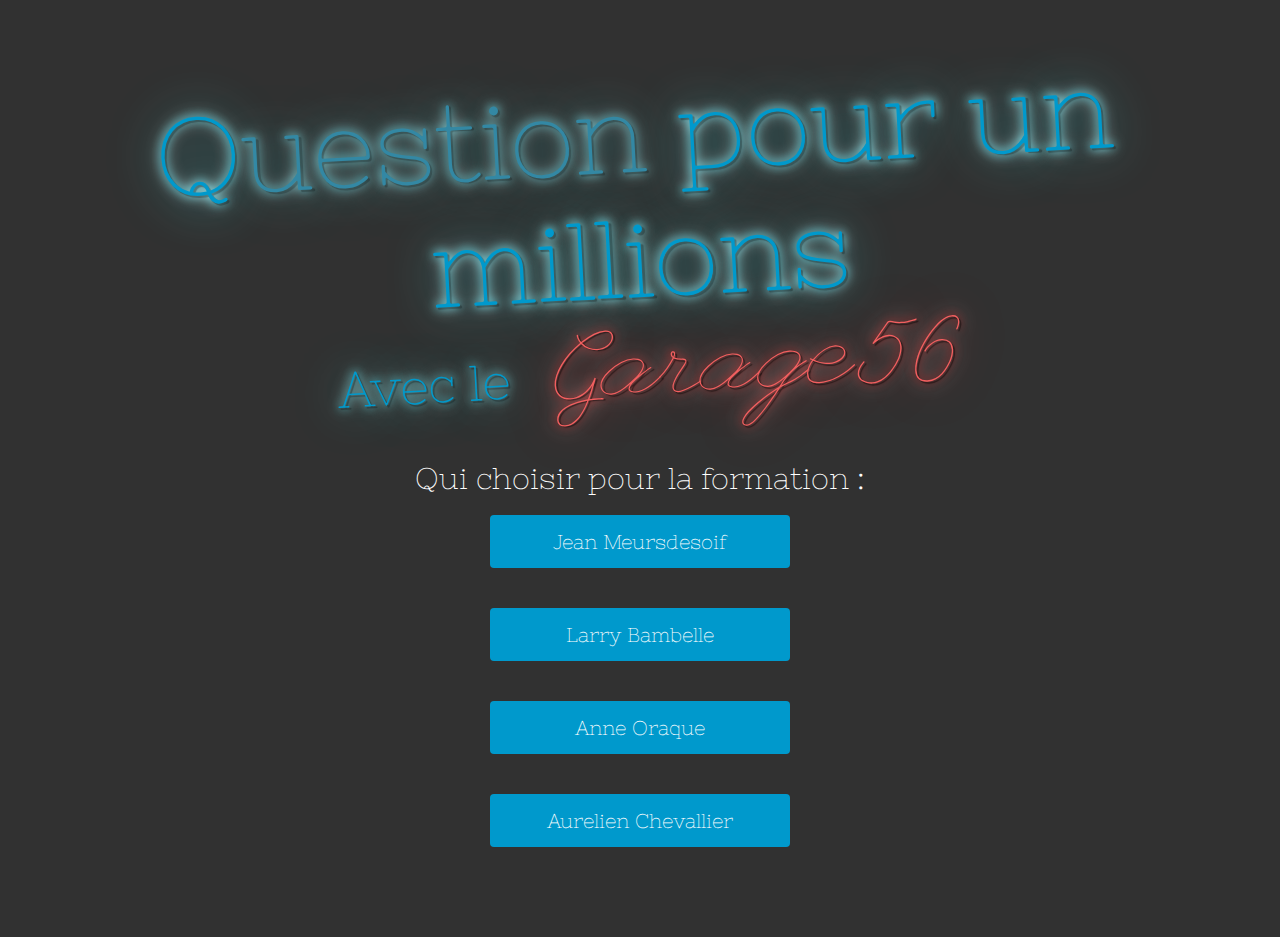
<file: index.html>
<!doctype html>
<html>
<head>
    <meta charset="UTF-8">
    <title>Garage56</title>
    <link rel="stylesheet" href="css/style.css" />
    <script src="js/sweet-alert.js"></script>
    <link rel="stylesheet" type="text/css" href="css/sweet-alert.css">
    <script src="js/script.js"></script>
</head>
<body>
    <div class="container">
        <div class="sign">
            <div class="neon-blue" id="title">Q<span id="fade">uestion</span> pour un millions</div>
            <div class="neon-blue"> Avec le<span class="neon-red" id="trav"> Garage56</span></div>
        </div>
    </div>
    
    <div class="choice">
        Qui choisir pour la formation :
        <button onclick="jean.able(); this.style.display = 'none'">Jean Meursdesoif</button>
        <button onclick="larry.able(); this.style.display = 'none'">Larry Bambelle</button>
        <button onclick="anne.able(); this.style.display = 'none'">Anne Oraque</button>
        <button class="me" onclick="aurelien.winner()">Aurelien Chevallier</button>
    </div>
    <img id="winner" src="css/Kappa.png">
</body>
</html>
</file>
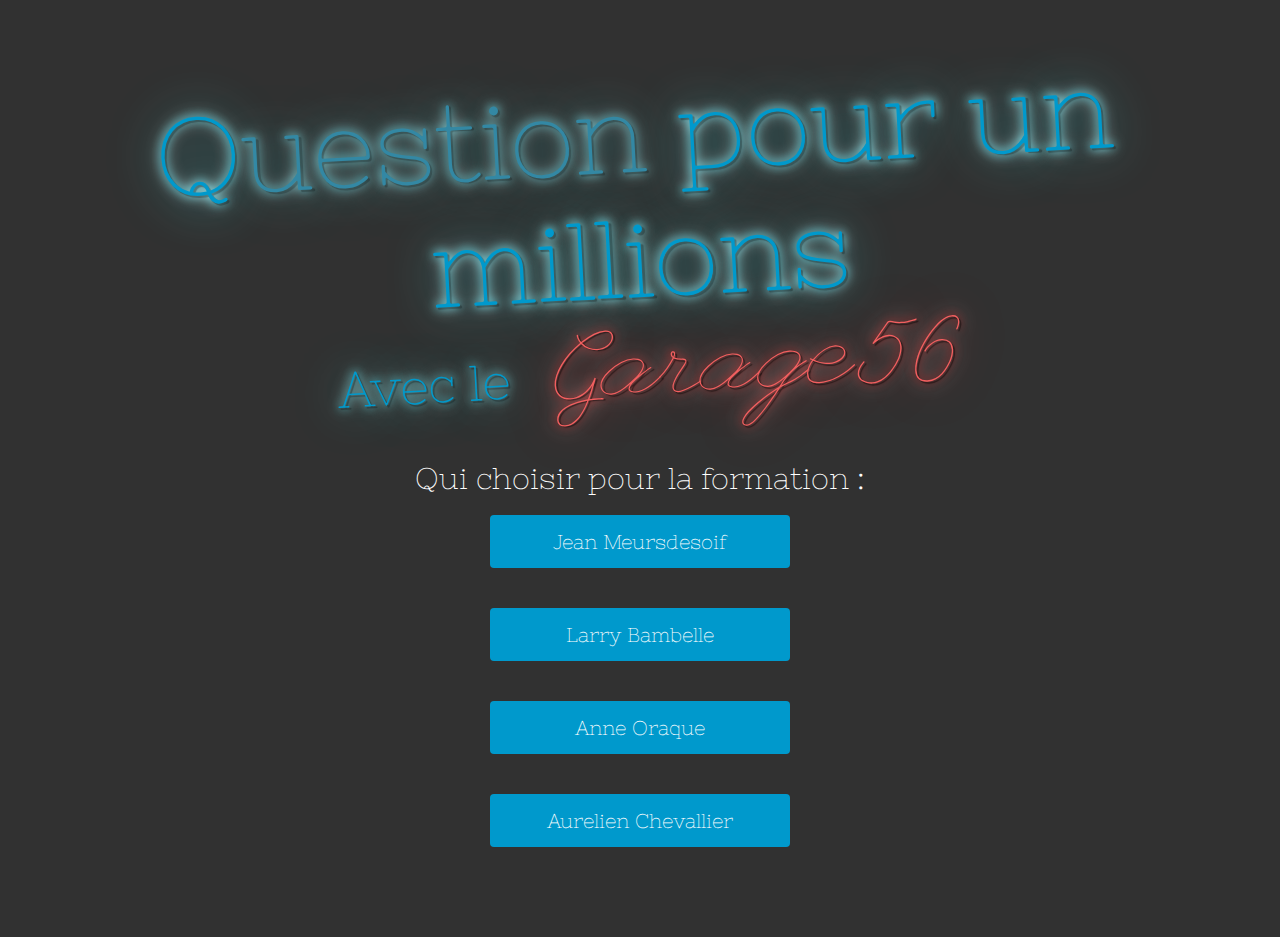
<file: test.html>
<!doctype html>
<html>
<head>
    <meta charset="UTF-8">
    <title>Untitled Document</title>
    <link rel="stylesheet" href="style.css" />
    <script src="http://tristanedwards.me/u/SweetAlert//lib/sweet-alert.js"></script>
    <link rel="stylesheet" type="text/css" href="http://tristanedwards.me/u/SweetAlert//lib/sweet-alert.css">
    <script src="script.js"></script>
</head>
<body>
    <div class="container">
        <div class="sign">
            <div class="neon-blue" id="title">Q<span id="fade">uestion</span> pour un millions</div>
            <div class="neon-blue"> Avec le<span class="neon-red" id="trav"> Garage56</span></div>
        </div>
    </div>
    
    <div class="choice">
        Qui choisir pour la formation :
        <button onclick="jean.able(); this.style.display = 'none'">Jean Meursdesoif</button>
        <button onclick="larry.able(); this.style.display = 'none'">Larry Bambelle</button>
        <button onclick="anne.able(); this.style.display = 'none'">Anne Oraque</button>
        <button class="me" onclick="aurelien.winner()">Aurelien Chevallier</button>
    </div>
</body>
</html>
</file>
<file: css/style.css>
@import url("http://fonts.googleapis.com/css?family=Nixie+One");
@import url("http://fonts.googleapis.com/css?family=League+Script");

body {
    margin: 70px;
    background: #313131;
    font-family: 'Nixie One', Helvetica, Arial, sans-serif;
    font-size: 30px;
    color: white;
    text-align: center;
}

.choice {
    display: -webkit-box;
    display: -webkit-flex;
    display: -ms-flexbox;
    display: flex;
    margin-top: 30px;
    flex-direction: column;
    -webkit-box-pack: center;
    -webkit-justify-content: center;
    -ms-flex-pack: center;
    justify-content: center;
    -webkit-box-align: center;
    -webkit-align-items: center;
    -ms-flex-align: center;
    align-items: center;
}

button {
    width: 300px;
    padding: 15px 40px;
    margin: 20px;
    background: #0099cc;
    border: none;
    border-radius: 4px;
    color: white;
    font-size: 20px;
    font-family: 'Nixie One', Helvetica, Arial, sans-serif;
}

.me {
    -webkit-animation: attention 4s ease infinite;
    animation: attention 4s ease infinite;
}

@-webkit-keyframes attention {
    9% {
        -webkit-transform: none;
        transform: none;
    }
    12% {
        -webkit-transform: scale(1.05);
        transform: scale(1.05);
    }
    16% {
        -webkit-transform: scale(0.95);
        transform: scale(0.95);
    }
    20% {
        -webkit-transform: scale(1.03);
        transform: scale(1.03);
    }
    24% {
        -webkit-transform: scale(1);
        transform: scale(1);
    }
}

@keyframes attention {
    9% {
        -webkit-transform: none;
        transform: none;
    }
    12% {
        -webkit-transform: scale(1.05);
        transform: scale(1.05);
    }
    16% {
        -webkit-transform: scale(0.95);
        transform: scale(0.95);
    }
    20% {
        -webkit-transform: scale(1.03);
        transform: scale(1.03);
    }
    24% {
        -webkit-transform: scale(1);
        transform: scale(1);
    }
}
.container {
    display: flex;
    flex-direction: row;
    flex-wrap: wrap;
    justify-content: center;
    align-items: center;
}

img {
    width:200px;
    display: none;
}

.sign {
    -ms-transform: rotate(-3deg);
    -webkit-transform: rotate(-3deg);
    transform: rotate(-3deg);
    font-size: 50px;
}

#title {
    font-size: 110px;
}

#trav {
    -webkit-animation: blink 0.01s infinite alternate;
    -moz-animation: blink 0.01s infinite alternate;
    -o-animation: blink 0.01s infinite alternate;
    animation: blink 0.01s infinite alternate;
}

#fade {
    opacity: 0.8;
    color: #349ec1;
    text-shadow: 2px 2px 1px rgba(0, 0, 0, 0.3), 0 0px 15px #fff, 0 0 10px #38eeff, 0 0 50px #38eeff;
    -webkit-animation: fade 3s infinite alternate;
    -moz-animation: fade 3s infinite alternate;
    -o-animation: fade 3s infinite alternate;
    animation: fade 3s infinite alternate;
}

.neon-blue {
    margin: 0 auto;
    text-align: center;
    color: #0099cc;
    text-shadow: 2px 2px 1px rgba(0, 0, 0, 0.3), 0 0px 15px #fff, 0 0 10px #38eeff, 0 0 50px #38eeff;
}

.neon-red {
    font-family: 'League Script', Helvetica, Arial, sans-serif;
    font-size: 100px;
    margin: 0 auto;
    text-align: center;
    color: #f25f5f;
    text-shadow: 2px 2px 1px rgba(0, 0, 0, 0.5), 0 0 20px #fff, 0 0 10px #f50505, 0 0 50px #ff0000;
}

@-moz-keyframes blink {
    70% {
        opacity: 0.7;
    }
}

@-webkit-keyframes blink {
    45% {
        opacity: 0.5;
    }
}

@-o-keyframes blink {
    70% {
        opacity: 0.7;
    }
}

@keyframes blink {
    70% {
        opacity: 0.7;
    }
}

@-moz-keyframes fade {
    40% {
        opacity: 0.8;
    }
    42% {
        opacity: 0.1;
    }
    43% {
        opacity: 0.8;
    }
    45% {
        opacity: 0.1;
    }
    46% {
        opacity: 0.8;
    }
}

@-webkit-keyframes fade {
    40% {
        opacity: 0.8;
    }
    42% {
        opacity: 0.1;
    }
    43% {
        opacity: 0.8;
    }
    45% {
        opacity: 0.1;
    }
    46% {
        opacity: 0.8;
    }
}

@-o-keyframes fade {
    40% {
        opacity: 0.8;
    }
    42% {
        opacity: 0.1;
    }
    43% {
        opacity: 0.8;
    }
    45% {
        opacity: 0.1;
    }
    46% {
        opacity: 0.8;
    }
}

@keyframes fade {
    40% {
        opacity: 0.8;
    }
    42% {
        opacity: 0.1;
    }
    43% {
        opacity: 0.8;
    }
    45% {
        opacity: 0.1;
    }
    46% {
        opacity: 0.8;
    }
}
</file>
<file: css/sweet-alert.css>
body.stop-scrolling {
    height: 100%;
    overflow: hidden
}

.sweet-overlay {
    background-color: #000;
    -ms-filter: "progid:DXImageTransform.Microsoft.Alpha(Opacity=40)";
    background-color: rgba(0, 0, 0, .4);
    position: fixed;
    left: 0;
    right: 0;
    top: 0;
    bottom: 0;
    display: none;
    z-index: 10000
}

.sweet-alert {
    background-color: #fff;
    font-family: 'Open Sans', 'Helvetica Neue', Helvetica, Arial, sans-serif;
    width: 478px;
    padding: 17px;
    border-radius: 5px;
    text-align: center;
    position: fixed;
    left: 50%;
    top: 50%;
    margin-left: -256px;
    margin-top: -200px;
    overflow: hidden;
    display: none;
    z-index: 99999
}

@media all and (max-width:540px) {
    .sweet-alert {
        width: auto;
        margin-left: 0;
        margin-right: 0;
        left: 15px;
        right: 15px
    }
}

.sweet-alert h2 {
    color: #575757;
    font-size: 30px;
    text-align: center;
    font-weight: 600;
    text-transform: none;
    position: relative;
    margin: 25px 0;
    padding: 0;
    line-height: 40px;
    display: block
}

.sweet-alert p {
    color: #797979;
    font-size: 16px;
    font-weight: 300;
    position: relative;
    text-align: inherit;
    float: none;
    margin: 0;
    padding: 0;
    line-height: normal
}

.sweet-alert fieldset {
    border: none;
    position: relative
}

.sweet-alert .sa-error-container {
    background-color: #f1f1f1;
    margin-left: -17px;
    margin-right: -17px;
    overflow: hidden;
    padding: 0 10px;
    max-height: 0;
    webkit-transition: padding .15s, max-height .15s;
    transition: padding .15s, max-height .15s
}

.sweet-alert .sa-error-container.show {
    padding: 10px 0;
    max-height: 100px;
    webkit-transition: padding .2s, max-height .2s;
    transition: padding .25s, max-height .25s
}

.sweet-alert .sa-error-container .icon {
    display: inline-block;
    width: 24px;
    height: 24px;
    border-radius: 50%;
    background-color: #ea7d7d;
    color: #fff;
    line-height: 24px;
    text-align: center;
    margin-right: 3px
}

.sweet-alert .sa-error-container p {
    display: inline-block
}

.sweet-alert .sa-input-error {
    position: absolute;
    top: 29px;
    right: 26px;
    width: 20px;
    height: 20px;
    opacity: 0;
    -webkit-transform: scale(.5);
    transform: scale(.5);
    -webkit-transform-origin: 50% 50%;
    transform-origin: 50% 50%;
    -webkit-transition: all .1s;
    transition: all .1s
}

.sweet-alert .sa-input-error::after,
.sweet-alert .sa-input-error::before {
    content: "";
    width: 20px;
    height: 6px;
    background-color: #f06e57;
    border-radius: 3px;
    position: absolute;
    top: 50%;
    margin-top: -4px;
    left: 50%;
    margin-left: -9px
}

.sweet-alert .sa-input-error::before {
    -webkit-transform: rotate(-45deg);
    transform: rotate(-45deg)
}

.sweet-alert .sa-input-error::after {
    -webkit-transform: rotate(45deg);
    transform: rotate(45deg)
}

.sweet-alert .sa-input-error.show {
    opacity: 1;
    -webkit-transform: scale(1);
    transform: scale(1)
}

.sweet-alert input {
    width: 100%;
    box-sizing: border-box;
    border-radius: 3px;
    border: 1px solid #d7d7d7;
    height: 43px;
    margin-top: 10px;
    margin-bottom: 17px;
    font-size: 18px;
    box-shadow: inset 0 1px 1px rgba(0, 0, 0, .06);
    padding: 0 12px;
    display: none;
    -webkit-transition: all .3s;
    transition: all .3s
}

.sweet-alert input:focus {
    outline: 0;
    box-shadow: 0 0 3px #c4e6f5;
    border: 1px solid #b4dbed
}

.sweet-alert.show-input input {
    display: block
}

.sweet-alert button {
    background-color: #0099cc;
    color: #fff;
    border: none;
    box-shadow: none;
    font-size: 17px;
    font-weight: 500;
    -webkit-border-radius: 4px;
    border-radius: 5px;
    padding: 10px 32px;
    margin: 26px 5px 0;
    cursor: pointer
}

.sweet-alert button:focus {
    outline: 0;
    box-shadow: 0 0 2px rgba(128, 179, 235, .5), inset 0 0 0 1px rgba(0, 0, 0, .05)
}

.sweet-alert button:hover {
    background-color: #02698b
}

.sweet-alert button:active {
    background-color: #0099cc
}

.sweet-alert button.cancel {
    background-color: #D0D0D0
}

.sweet-alert button.cancel:hover {
    background-color: #c8c8c8
}

.sweet-alert button.cancel:active {
    background-color: #b6b6b6
}

.sweet-alert button.cancel:focus {
    box-shadow: rgba(197, 205, 211, .8) 0 0 2px, rgba(0, 0, 0, .0470588) 0 0 0 1px inset!important
}

.sweet-alert button::-moz-focus-inner {
    border: 0
}

.sweet-alert[data-has-cancel-button=false] button {
    box-shadow: none!important
}

.sweet-alert[data-has-confirm-button=false][data-has-cancel-button=false] {
    padding-bottom: 40px
}

.sweet-alert .sa-icon {
    width: 80px;
    height: 80px;
    border: 4px solid gray;
    -webkit-border-radius: 40px;
    border-radius: 50%;
    margin: 20px auto;
    padding: 0;
    position: relative;
    box-sizing: content-box
}

.sweet-alert .sa-icon.sa-error {
    border-color: #F27474
}

.sweet-alert .sa-icon.sa-error .sa-x-mark {
    position: relative;
    display: block
}

.sweet-alert .sa-icon.sa-error .sa-line {
    position: absolute;
    height: 5px;
    width: 47px;
    background-color: #F27474;
    display: block;
    top: 37px;
    border-radius: 2px
}

.sweet-alert .sa-icon.sa-error .sa-line.sa-left {
    -webkit-transform: rotate(45deg);
    transform: rotate(45deg);
    left: 17px
}

.sweet-alert .sa-icon.sa-error .sa-line.sa-right {
    -webkit-transform: rotate(-45deg);
    transform: rotate(-45deg);
    right: 16px
}

.sweet-alert .sa-icon.sa-warning {
    border-color: #F8BB86
}

.sweet-alert .sa-icon.sa-warning .sa-body {
    position: absolute;
    width: 5px;
    height: 47px;
    left: 50%;
    top: 10px;
    -webkit-border-radius: 2px;
    border-radius: 2px;
    margin-left: -2px;
    background-color: #F8BB86
}

.sweet-alert .sa-icon.sa-warning .sa-dot {
    position: absolute;
    width: 7px;
    height: 7px;
    -webkit-border-radius: 50%;
    border-radius: 50%;
    margin-left: -3px;
    left: 50%;
    bottom: 10px;
    background-color: #F8BB86
}

.sweet-alert .sa-icon.sa-info {
    border-color: #C9DAE1
}

.sweet-alert .sa-icon.sa-info::before {
    content: "";
    position: absolute;
    width: 5px;
    height: 29px;
    left: 50%;
    bottom: 17px;
    border-radius: 2px;
    margin-left: -2px;
    background-color: #C9DAE1
}

.sweet-alert .sa-icon.sa-info::after {
    content: "";
    position: absolute;
    width: 7px;
    height: 7px;
    border-radius: 50%;
    margin-left: -3px;
    top: 19px;
    background-color: #C9DAE1
}

.sweet-alert .sa-icon.sa-success {
    border-color: #A5DC86
}

.sweet-alert .sa-icon.sa-success::after,
.sweet-alert .sa-icon.sa-success::before {
    content: '';
    position: absolute;
    width: 60px;
    height: 120px;
    background: #fff;
    -webkit-transform: rotate(45deg);
    transform: rotate(45deg)
}

.sweet-alert .sa-icon.sa-success::before {
    -webkit-border-radius: 120px 0 0 120px;
    border-radius: 120px 0 0 120px;
    top: -7px;
    left: -33px;
    -webkit-transform: rotate(-45deg);
    transform: rotate(-45deg);
    -webkit-transform-origin: 60px 60px;
    transform-origin: 60px 60px
}

.sweet-alert .sa-icon.sa-success::after {
    -webkit-border-radius: 0 120px 120px 0;
    border-radius: 0 120px 120px 0;
    top: -11px;
    left: 30px;
    -webkit-transform: rotate(-45deg);
    transform: rotate(-45deg);
    -webkit-transform-origin: 0 60px;
    transform-origin: 0 60px
}

.sweet-alert .sa-icon.sa-success .sa-placeholder {
    width: 80px;
    height: 80px;
    border: 4px solid rgba(165, 220, 134, .2);
    -webkit-border-radius: 40px;
    border-radius: 50%;
    box-sizing: content-box;
    position: absolute;
    left: -4px;
    top: -4px;
    z-index: 2
}

.sweet-alert .sa-icon.sa-success .sa-fix {
    width: 5px;
    height: 90px;
    background-color: #fff;
    position: absolute;
    left: 28px;
    top: 8px;
    z-index: 1;
    -webkit-transform: rotate(-45deg);
    transform: rotate(-45deg)
}

.sweet-alert .sa-icon.sa-success .sa-line {
    height: 5px;
    background-color: #A5DC86;
    display: block;
    border-radius: 2px;
    position: absolute;
    z-index: 2
}

.sweet-alert .sa-icon.sa-success .sa-line.sa-tip {
    width: 25px;
    left: 14px;
    top: 46px;
    -webkit-transform: rotate(45deg);
    transform: rotate(45deg)
}

.sweet-alert .sa-icon.sa-success .sa-line.sa-long {
    width: 47px;
    right: 8px;
    top: 38px;
    -webkit-transform: rotate(-45deg);
    transform: rotate(-45deg)
}

.sweet-alert .sa-icon.sa-custom {
    background-size: contain;
    border-radius: 0;
    border: none;
    background-position: center center;
    background-repeat: no-repeat
}

@-webkit-keyframes showSweetAlert {
    0% {
        transform: scale(.7);
        -webkit-transform: scale(.7)
    }
    45% {
        transform: scale(1.05);
        -webkit-transform: scale(1.05)
    }
    80% {
        transform: scale(.95);
        -webkit-transform: scale(.95)
    }
    100% {
        transform: scale(1);
        -webkit-transform: scale(1)
    }
}

@keyframes showSweetAlert {
    0% {
        transform: scale(.7);
        -webkit-transform: scale(.7)
    }
    45% {
        transform: scale(1.05);
        -webkit-transform: scale(1.05)
    }
    80% {
        transform: scale(.95);
        -webkit-transform: scale(.95)
    }
    100% {
        transform: scale(1);
        -webkit-transform: scale(1)
    }
}

@-webkit-keyframes hideSweetAlert {
    0% {
        transform: scale(1);
        -webkit-transform: scale(1)
    }
    100% {
        transform: scale(.5);
        -webkit-transform: scale(.5)
    }
}

@keyframes hideSweetAlert {
    0% {
        transform: scale(1);
        -webkit-transform: scale(1)
    }
    100% {
        transform: scale(.5);
        -webkit-transform: scale(.5)
    }
}

@-webkit-keyframes slideFromTop {
    0% {
        top: 0
    }
    100% {
        top: 50%
    }
}

@keyframes slideFromTop {
    0% {
        top: 0
    }
    100% {
        top: 50%
    }
}

@-webkit-keyframes slideToTop {
    0% {
        top: 50%
    }
    100% {
        top: 0
    }
}

@keyframes slideToTop {
    0% {
        top: 50%
    }
    100% {
        top: 0
    }
}

@-webkit-keyframes slideFromBottom {
    0% {
        top: 70%
    }
    100% {
        top: 50%
    }
}

@keyframes slideFromBottom {
    0% {
        top: 70%
    }
    100% {
        top: 50%
    }
}

@-webkit-keyframes slideToBottom {
    0% {
        top: 50%
    }
    100% {
        top: 70%
    }
}

@keyframes slideToBottom {
    0% {
        top: 50%
    }
    100% {
        top: 70%
    }
}

.showSweetAlert[data-animation=pop] {
    -webkit-animation: showSweetAlert .3s;
    animation: showSweetAlert .3s
}

.showSweetAlert[data-animation=none] {
    -webkit-animation: none;
    animation: none
}

.showSweetAlert[data-animation=slide-from-top] {
    -webkit-animation: slideFromTop .3s;
    animation: slideFromTop .3s
}

.showSweetAlert[data-animation=slide-from-bottom] {
    -webkit-animation: slideFromBottom .3s;
    animation: slideFromBottom .3s
}

.hideSweetAlert[data-animation=pop] {
    -webkit-animation: hideSweetAlert .2s;
    animation: hideSweetAlert .2s
}

.hideSweetAlert[data-animation=none] {
    -webkit-animation: none;
    animation: none
}

.hideSweetAlert[data-animation=slide-from-top] {
    -webkit-animation: slideToTop .4s;
    animation: slideToTop .4s
}

.hideSweetAlert[data-animation=slide-from-bottom] {
    -webkit-animation: slideToBottom .3s;
    animation: slideToBottom .3s
}

@-webkit-keyframes animateSuccessTip {
    0%,
    54% {
        width: 0;
        left: 1px;
        top: 19px
    }
    70% {
        width: 50px;
        left: -8px;
        top: 37px
    }
    84% {
        width: 17px;
        left: 21px;
        top: 48px
    }
    100% {
        width: 25px;
        left: 14px;
        top: 45px
    }
}

@keyframes animateSuccessTip {
    0%,
    54% {
        width: 0;
        left: 1px;
        top: 19px
    }
    70% {
        width: 50px;
        left: -8px;
        top: 37px
    }
    84% {
        width: 17px;
        left: 21px;
        top: 48px
    }
    100% {
        width: 25px;
        left: 14px;
        top: 45px
    }
}

@-webkit-keyframes animateSuccessLong {
    0%,
    65% {
        width: 0;
        right: 46px;
        top: 54px
    }
    84% {
        width: 55px;
        right: 0;
        top: 35px
    }
    100% {
        width: 47px;
        right: 8px;
        top: 38px
    }
}

@keyframes animateSuccessLong {
    0%,
    65% {
        width: 0;
        right: 46px;
        top: 54px
    }
    84% {
        width: 55px;
        right: 0;
        top: 35px
    }
    100% {
        width: 47px;
        right: 8px;
        top: 38px
    }
}

@-webkit-keyframes rotatePlaceholder {
    0%,
    5% {
        transform: rotate(-45deg);
        -webkit-transform: rotate(-45deg)
    }
    100%,
    12% {
        transform: rotate(-405deg);
        -webkit-transform: rotate(-405deg)
    }
}

@keyframes rotatePlaceholder {
    0%,
    5% {
        transform: rotate(-45deg);
        -webkit-transform: rotate(-45deg)
    }
    100%,
    12% {
        transform: rotate(-405deg);
        -webkit-transform: rotate(-405deg)
    }
}

.animateSuccessTip {
    -webkit-animation: animateSuccessTip .75s;
    animation: animateSuccessTip .75s
}

.animateSuccessLong {
    -webkit-animation: animateSuccessLong .75s;
    animation: animateSuccessLong .75s
}

.sa-icon.sa-success.animate::after {
    -webkit-animation: rotatePlaceholder 4.25s ease-in;
    animation: rotatePlaceholder 4.25s ease-in
}

@-webkit-keyframes animateErrorIcon {
    0% {
        transform: rotateX(100deg);
        -webkit-transform: rotateX(100deg);
        opacity: 0
    }
    100% {
        transform: rotateX(0deg);
        -webkit-transform: rotateX(0deg);
        opacity: 1
    }
}

@keyframes animateErrorIcon {
    0% {
        transform: rotateX(100deg);
        -webkit-transform: rotateX(100deg);
        opacity: 0
    }
    100% {
        transform: rotateX(0deg);
        -webkit-transform: rotateX(0deg);
        opacity: 1
    }
}

.animateErrorIcon {
    -webkit-animation: animateErrorIcon .5s;
    animation: animateErrorIcon .5s
}

@-webkit-keyframes animateXMark {
    0%,
    50% {
        transform: scale(.4);
        -webkit-transform: scale(.4);
        margin-top: 26px;
        opacity: 0
    }
    80% {
        transform: scale(1.15);
        -webkit-transform: scale(1.15);
        margin-top: -6px
    }
    100% {
        transform: scale(1);
        -webkit-transform: scale(1);
        margin-top: 0;
        opacity: 1
    }
}

@keyframes animateXMark {
    0%,
    50% {
        transform: scale(.4);
        -webkit-transform: scale(.4);
        margin-top: 26px;
        opacity: 0
    }
    80% {
        transform: scale(1.15);
        -webkit-transform: scale(1.15);
        margin-top: -6px
    }
    100% {
        transform: scale(1);
        -webkit-transform: scale(1);
        margin-top: 0;
        opacity: 1
    }
}

.animateXMark {
    -webkit-animation: animateXMark .5s;
    animation: animateXMark .5s
}

@-webkit-keyframes pulseWarning {
    0% {
        border-color: #F8D486
    }
    100% {
        border-color: #F8BB86
    }
}

@keyframes pulseWarning {
    0% {
        border-color: #F8D486
    }
    100% {
        border-color: #F8BB86
    }
}

.pulseWarning {
    -webkit-animation: pulseWarning .75s infinite alternate;
    animation: pulseWarning .75s infinite alternate
}

@-webkit-keyframes pulseWarningIns {
    0% {
        background-color: #F8D486
    }
    100% {
        background-color: #F8BB86
    }
}

@keyframes pulseWarningIns {
    0% {
        background-color: #F8D486
    }
    100% {
        background-color: #F8BB86
    }
}

.pulseWarningIns {
    -webkit-animation: pulseWarningIns .75s infinite alternate;
    animation: pulseWarningIns .75s infinite alternate
}
</file>
<file: style.css>
@import url("http://fonts.googleapis.com/css?family=Nixie+One");
@import url("http://fonts.googleapis.com/css?family=League+Script");

body {
    margin: 70px;
    background: #313131;
    font-family: 'Nixie One', Helvetica, Arial, sans-serif;
    font-size: 30px;
    color: white;
    text-align: center;
}

.choice {
    display: -webkit-box;
    display: -webkit-flex;
    display: -ms-flexbox;
    display: flex;
    margin-top: 30px;
    flex-direction: column;
    -webkit-box-pack: center;
    -webkit-justify-content: center;
    -ms-flex-pack: center;
    justify-content: center;
    -webkit-box-align: center;
    -webkit-align-items: center;
    -ms-flex-align: center;
    align-items: center;
}

button {
    width: 300px;
    padding: 15px 40px;
    margin: 20px;
    background: #0099cc;
    border: none;
    border-radius: 4px;
    color: white;
    font-size: 20px;
    font-family: 'Nixie One', Helvetica, Arial, sans-serif;
}

.me {
    -webkit-animation: attention 4s ease infinite;
    animation: attention 4s ease infinite;
}

@-webkit-keyframes attention {
    9% {
        -webkit-transform: none;
        transform: none;
    }
    12% {
        -webkit-transform: scale(1.05);
        transform: scale(1.05);
    }
    16% {
        -webkit-transform: scale(0.95);
        transform: scale(0.95);
    }
    20% {
        -webkit-transform: scale(1.03);
        transform: scale(1.03);
    }
    24% {
        -webkit-transform: scale(1);
        transform: scale(1);
    }
}

@keyframes attention {
    9% {
        -webkit-transform: none;
        transform: none;
    }
    12% {
        -webkit-transform: scale(1.05);
        transform: scale(1.05);
    }
    16% {
        -webkit-transform: scale(0.95);
        transform: scale(0.95);
    }
    20% {
        -webkit-transform: scale(1.03);
        transform: scale(1.03);
    }
    24% {
        -webkit-transform: scale(1);
        transform: scale(1);
    }
}
.container {
    display: flex;
    flex-direction: row;
    flex-wrap: wrap;
    justify-content: center;
    align-items: center;
}

img {
    width:200px;
    display: none;
}

.sign {
    -ms-transform: rotate(-3deg);
    -webkit-transform: rotate(-3deg);
    transform: rotate(-3deg);
    font-size: 50px;
}

#title {
    font-size: 110px;
}

#trav {
    -webkit-animation: blink 0.01s infinite alternate;
    -moz-animation: blink 0.01s infinite alternate;
    -o-animation: blink 0.01s infinite alternate;
    animation: blink 0.01s infinite alternate;
}

#fade {
    opacity: 0.8;
    color: #349ec1;
    text-shadow: 2px 2px 1px rgba(0, 0, 0, 0.3), 0 0px 15px #fff, 0 0 10px #38eeff, 0 0 50px #38eeff;
    -webkit-animation: fade 3s infinite alternate;
    -moz-animation: fade 3s infinite alternate;
    -o-animation: fade 3s infinite alternate;
    animation: fade 3s infinite alternate;
}

.neon-blue {
    margin: 0 auto;
    text-align: center;
    color: #0099cc;
    text-shadow: 2px 2px 1px rgba(0, 0, 0, 0.3), 0 0px 15px #fff, 0 0 10px #38eeff, 0 0 50px #38eeff;
}

.neon-red {
    font-family: 'League Script', Helvetica, Arial, sans-serif;
    font-size: 100px;
    margin: 0 auto;
    text-align: center;
    color: #f25f5f;
    text-shadow: 2px 2px 1px rgba(0, 0, 0, 0.5), 0 0 20px #fff, 0 0 10px #f50505, 0 0 50px #ff0000;
}

@-moz-keyframes blink {
    70% {
        opacity: 0.7;
    }
}

@-webkit-keyframes blink {
    45% {
        opacity: 0.5;
    }
}

@-o-keyframes blink {
    70% {
        opacity: 0.7;
    }
}

@keyframes blink {
    70% {
        opacity: 0.7;
    }
}

@-moz-keyframes fade {
    40% {
        opacity: 0.8;
    }
    42% {
        opacity: 0.1;
    }
    43% {
        opacity: 0.8;
    }
    45% {
        opacity: 0.1;
    }
    46% {
        opacity: 0.8;
    }
}

@-webkit-keyframes fade {
    40% {
        opacity: 0.8;
    }
    42% {
        opacity: 0.1;
    }
    43% {
        opacity: 0.8;
    }
    45% {
        opacity: 0.1;
    }
    46% {
        opacity: 0.8;
    }
}

@-o-keyframes fade {
    40% {
        opacity: 0.8;
    }
    42% {
        opacity: 0.1;
    }
    43% {
        opacity: 0.8;
    }
    45% {
        opacity: 0.1;
    }
    46% {
        opacity: 0.8;
    }
}

@keyframes fade {
    40% {
        opacity: 0.8;
    }
    42% {
        opacity: 0.1;
    }
    43% {
        opacity: 0.8;
    }
    45% {
        opacity: 0.1;
    }
    46% {
        opacity: 0.8;
    }
}
</file>
